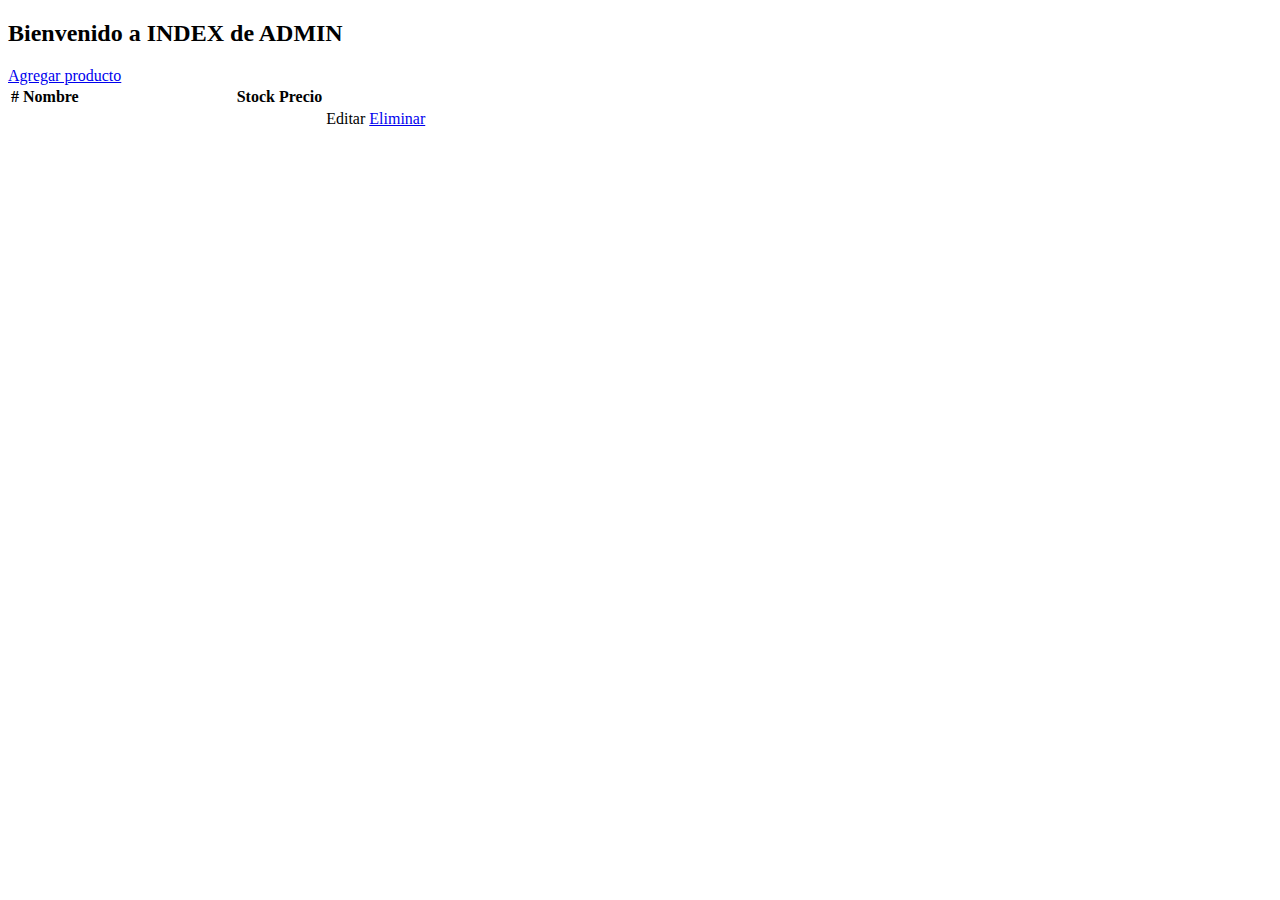
<file: src/main/resources/templates/admin/index.html>
<!DOCTYPE html>
<html lang="es" xmlns:th="http://www.thymeleaf.org"
      xmlns:layout="http://www.ultraq.net.nz/thymeleaf/layout"
      layout:decorate="~{menu.html}" xmlns:sd="http://www.w3.org/1999/xhtml">
<head>
    <meta charset="UTF-8">
    <title>Title</title>
</head>
<body>

<div layout:fragment="content">

    <h2>Bienvenido a INDEX de ADMIN</h2>

    <div class="text-end">
        <a href="/admin/productos/nuevo" class="btn btn-primary mb-3">
            Agregar producto
        </a>
    </div>


    <table class="table table-hover">
        <thead>
        <tr>
            <th scope="col">#</th>
            <th scope="col">Nombre</th>
            <th></th>
            <th scope="col">Stock</th>
            <th scope="col">Precio</th>
            <th></th>
            <th></th>
        </tr>
        </thead>
        <tbody>
        <tr th:each="producto:${productos}" th:object="${producto}">
            <th th:text="*{id}"></th>
            <td th:text="*{nombre}"></td>
            <td style="width:150px;">
                <a th:href="@{/assets/{filename}(filename=*{rutaImagen})}" data-fancybox>
                    <img th:src="@{/assets/{filename}(filename=*{rutaImagen})}" alt="" class="img-thumbnail w-100">
                </a>
            </td>
            <td th:text="*{stock}"></td>
            <td th:text="*{precio}"></td>
            <td>
                <a class="btn btn-info" th:href="@{/admin/productos/{id}/editar(id=*{id})}">Editar</a>
            </td>
            <td>
                <a class="text-danger ms-3" href="javascript:void(0)" th:onclick="'eliminarProducto(' + *{id} + ')'">Eliminar</a>
                <form th:id="'eliminarProductoForm' + *{id}" th:action="@{/admin/productos/{id}/eliminar(id=*{id})}"
                      method="post" class="d-none">
                </form>
            </td>
        </tr>
        </tbody>
    </table>


    <div class="row mt-5" th:with="page=${productos}">
        <div class="col-sm-6">
            <div th:sd:pagination-sumary></div>
            <div class="col-sm-6">
                <nav>
                    <ul class="pagination" th:sd:pagination="full"></ul>
                </nav>
            </div>
        </div>
    </div>


</div>


<div layout:fragment="scripts">
    <script>
        function eliminarProducto(id){
            if(!confirm(`¿Estás seguro de eliminar producto?`)){
            return;
            }
            $('#eliminarProductoForm' + id).submit();
        }
    </script>
</div>

</body>
</html>
</file>
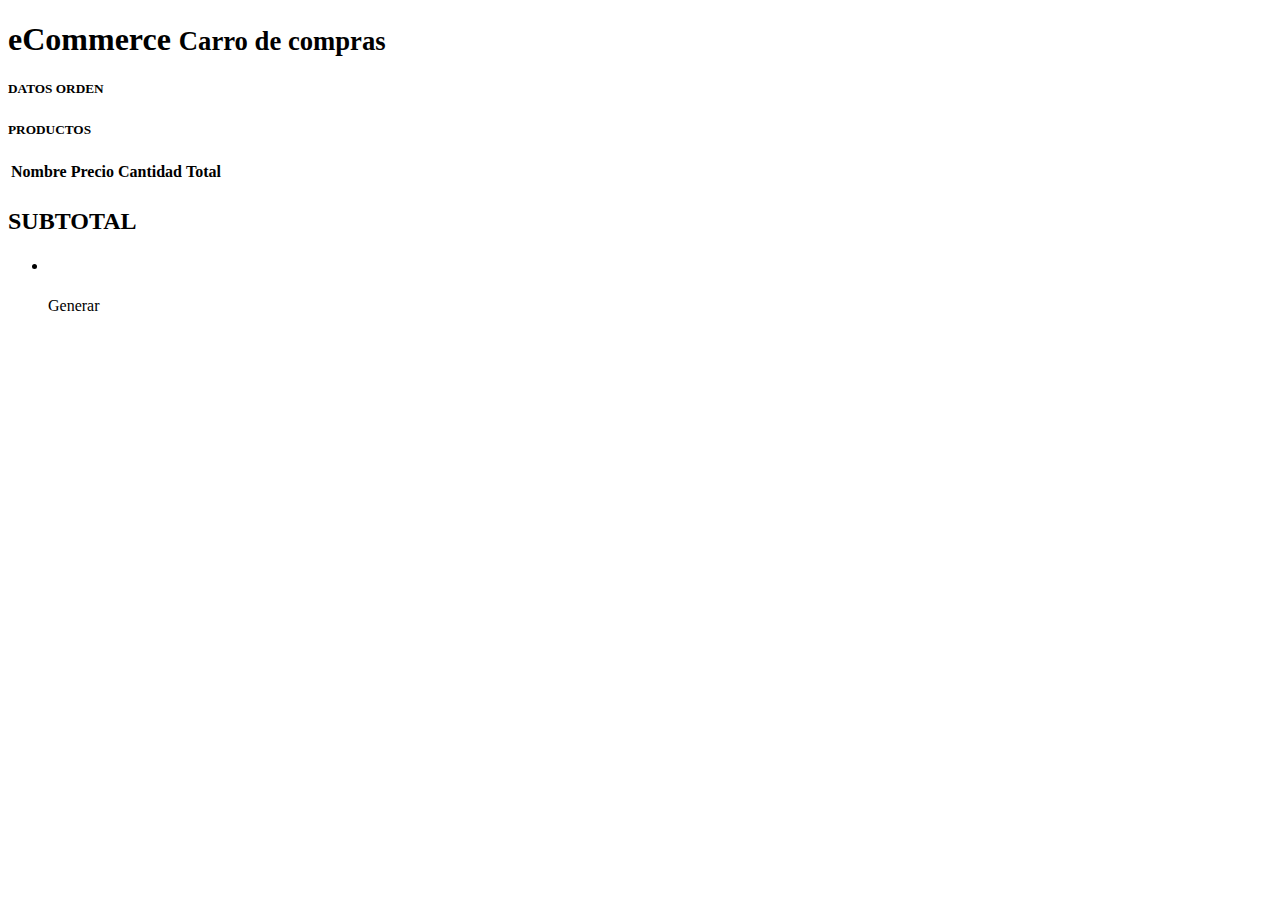
<file: src/main/resources/templates/compra/resumen.html>
<!DOCTYPE html>
<html lang="es" xmlns:th="http://www.thymeleaf.org"
      xmlns:layout="http://www.ultraq.net.nz/thymeleaf/layout"
      layout:decorate="~{menu.html}">

<head>

    <meta charset="utf-8">

    <title>Tienda</title>

</head>


<body>

<div layout:fragment="content">

    <div class="container">
        <!-- Page Heading/Breadcrumbs -->
        <h1 class="mt-4 mb-3">
            eCommerce <small>Carro de compras</small>
        </h1>


        <!-- Blog Post -->
        <div class="card mb-4">
            <div class="card-body">
                <div class="row">
                    <div class="col-lg-9">
                        <h5 class="card-title">
                            DATOS ORDEN
                        </h5>
                        <h6 th:text=" 'Nombre: '"> </h6>
                        <h6 th:text="'Correo: '"></h6>
                        <h6 th:text="'Dirección: '" class="mb-3"></h6>

                        <h5 class="card-title mt-2">
                            PRODUCTOS
                        </h5>

                        <div class="alert alert-light" role="alert">
                        <table class="table">
                            <thead>
                            <tr>
                                <th scope="col">Nombre</th>
                                <th scope="col">Precio</th>
                                <th scope="col">Cantidad</th>
                                <th scope="col">Total</th>
                            </tr>
                            </thead>
                            <tbody>
                            <tr th:each="detalleOrden:${cart}">
                                <td th:text="${detalleOrden.nombre}"></td>
                                <td th:text="${detalleOrden.precio}"></td>
                                <td th:text="${detalleOrden.cantidad}"></td>
                                <td th:text="${detalleOrden.total}"></td>
                            </tr>
                            </tbody>
                        </table>
                        </div>
                    </div>

                    <div class="col-lg-3">
                        <h2 class="card-title">SUBTOTAL</h2>

                        <ul class="list-group">
                            <li class="list-group-item"><h5 th:text="${orden.total}"></h5></li>
                            <a class="btn btn-dark">Generar</a>
                        </ul>
                    </div>

                </div>
            </div>
        </div>
    </div>

</div>

</body>
</html>
</file>
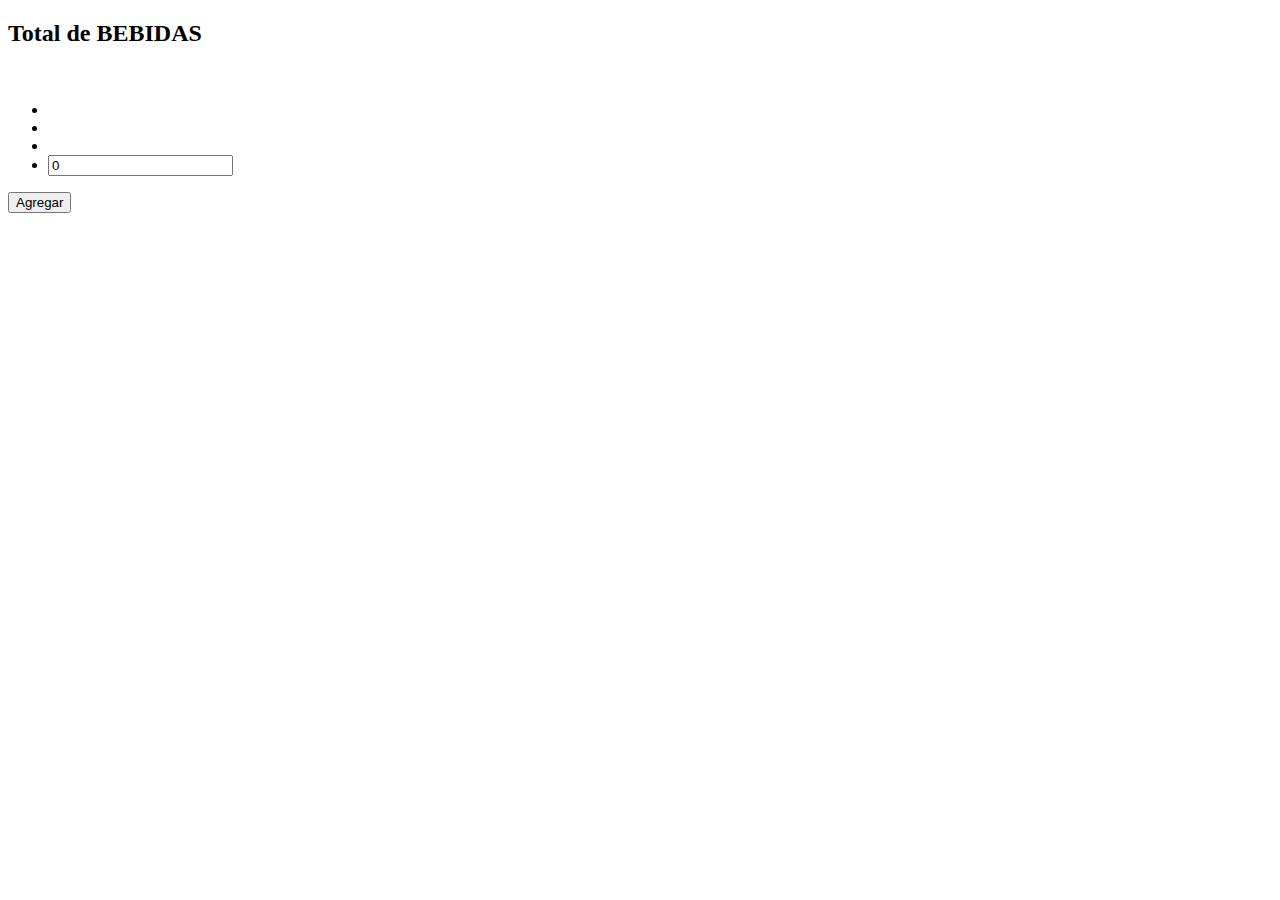
<file: src/main/resources/templates/productos/bebida.html>
<!DOCTYPE html>
<html lang="es" xmlns:th="http://www.thymeleaf.org"
      xmlns:layout="http://www.ultraq.net.nz/thymeleaf/layout"
      layout:decorate="~{menu.html}">
<head>
    <meta charset="UTF-8">
    <title>Title</title>
</head>
<body>

<div layout:fragment="content">

    <h2>Total de BEBIDAS</h2>

    <div class="contenedor-items">
    <div class="row">
        <div class="col col-xl-3 col-lg-4 col-md-6 col-sm-12 my-5 d-flex justify-content-around"
             th:each="producto:${prod_bebida}" th:object="${producto}">
            <form th:action="@{/cart}" method="POST">
                <input type="hidden" th:value="${producto.id}" name="id">
                <div class="item">
            <div class="card text-center" style="width: 18rem;">
                <img th:src="@{/assets/{filename}(filename=*{rutaImagen})}" alt="" class="img-thumbnail w-100">
                <ul class="list-group list-group-flush">
                    <li class="list-group-item justify-content-center" th:text="*{nombre}"></li>
                    <li class="list-group-item" th:text="*{stock}"></li>
                    <li class="list-group-item" th:text="*{precio}"></li>
                    <li class="list-group-item">
                        <input class="" type="number" id="cantidad" name="cantidad"
                               autocomplete="off" min="1" th:max="*{stock}" value="0">
                    </li>
                </ul>
                <div class="card-body text-center">
                    <button type="submit" class="boton-item btn-primary">Agregar</button>
                </div>
            </div>
                </div>
            </form>
        </div>
    </div>
    </div>


</div>

</body>
</html>
</file>
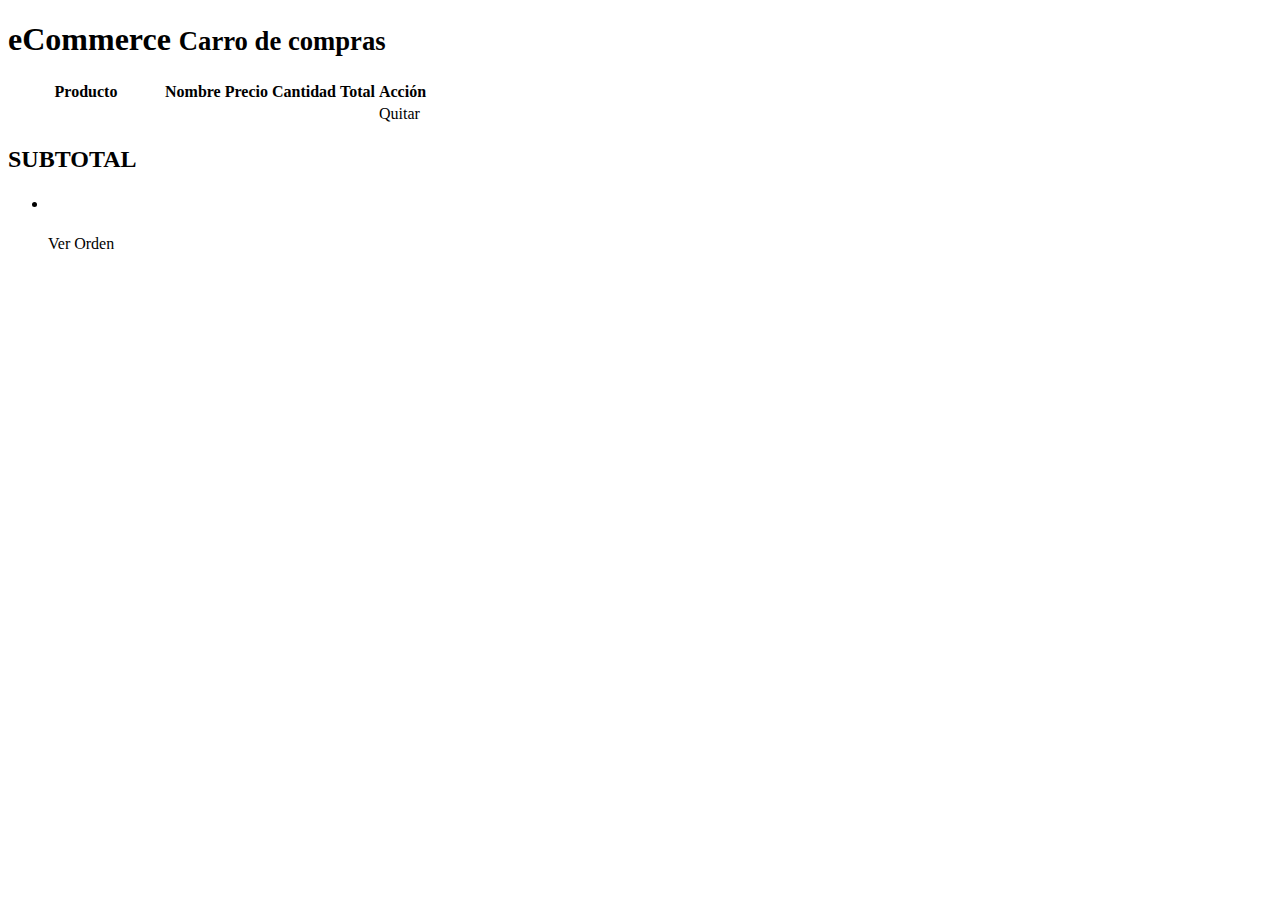
<file: src/main/resources/templates/productos/carro_compras.html>
<!DOCTYPE html>
<html lang="es" xmlns:th="http://www.thymeleaf.org"
	  xmlns:layout="http://www.ultraq.net.nz/thymeleaf/layout"
	  layout:decorate="~{menu.html}">

<head>

<meta charset="utf-8">

<title>Tienda</title>

</head>


<body>

	<div layout:fragment="content">
		<div class="container">
			<!-- Page Heading/Breadcrumbs -->
			<h1 class="mt-4 mb-3">
				eCommerce <small>Carro de compras</small>
			</h1>


			<!-- Blog Post -->
			<div class="card mb-4">
				<div class="card-body">
					<div class="row">
						<div class="col-lg-9">
							<table class="table">
								<thead>
								<tr>
									<th scope="col">Producto</th>
									<th scope="col">Nombre</th>
									<th scope="col">Precio</th>
									<th scope="col">Cantidad</th>
									<th scope="col">Total</th>
									<th scope="col">Acción</th>
								</tr>
								</thead>
								<tbody>
								<tr th:each = "detOrden:${cart}">
									<td style="width:150px;">
										<a th:href="@{/assets/{filename}(filename=*{detOrden.rutaImagen})}" data-fancybox>
											<img th:src="@{/assets/{filename}(filename=*{detOrden.rutaImagen})}" alt=""
												 class="img-thumbnail w-100">
										</a>
									</td>
									<td th:text="${detOrden.nombre}"></td>
									<td th:text="${detOrden.precio}"></td>
									<td th:text="${detOrden.cantidad}"></td>
									<td th:text="${detOrden.total}"></td>
									<td><a th:href="@{/delete/cart/{id} (id=${detOrden.producto.id}) }"
										   class="btn btn-danger">Quitar</a></td>
								</tr>
								</tbody>
							</table>
						</div>

						<div class="col-lg-3">
							<h2 class="card-title">SUBTOTAL</h2>

							<ul class="list-group">
								<li class="list-group-item"><h5 th:text="${orden.total}"></h5></li>
								<a th:href="@{/resumenOrden}" class="btn btn-dark">Ver Orden</a>
							</ul>
						</div>

					</div>
				</div>
			</div>
		</div>

	</div>

</body>
</html>
</file>
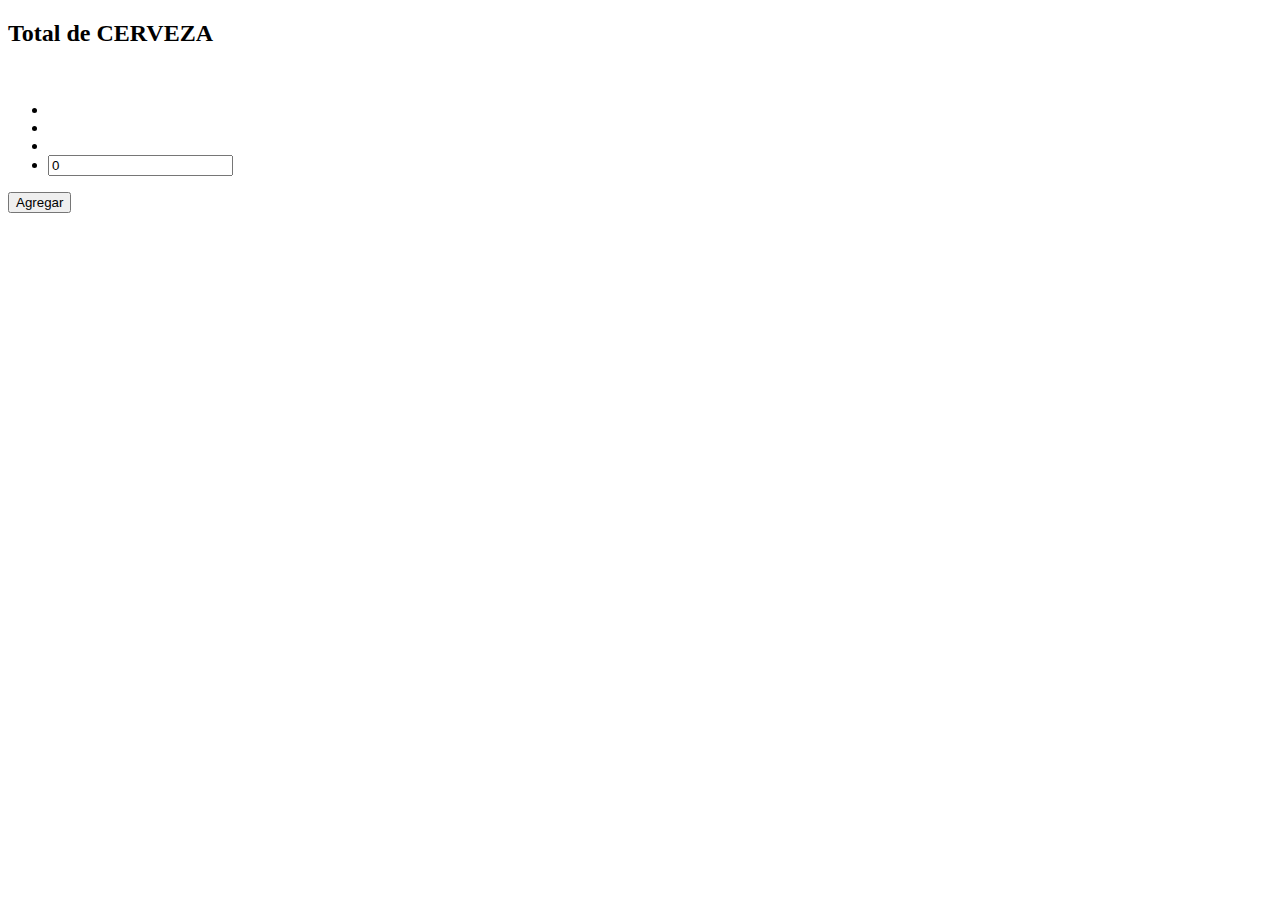
<file: src/main/resources/templates/productos/cerveza.html>
<!DOCTYPE html>
<html lang="es" xmlns:th="http://www.thymeleaf.org"
      xmlns:layout="http://www.ultraq.net.nz/thymeleaf/layout"
      layout:decorate="~{menu.html}">
<head>
    <meta charset="UTF-8">
    <title>Title</title>
</head>
<body>

<div layout:fragment="content">

    <h2>Total de CERVEZA</h2>

    <div class="contenedor-items">
    <div class="row">
        <div class="col col-xl-3 col-lg-4 col-md-6 col-sm-12 my-5 d-flex justify-content-around"
             th:each="producto:${prod_cerveza}" th:object="${producto}">
            <form th:action="@{/cart}" method="POST">
                <input type="hidden" th:value="${producto.id}" name="id">
            <div class="card text-center" style="width: 18rem;">
                <img th:src="@{/assets/{filename}(filename=*{rutaImagen})}" alt="" class="img-thumbnail w-100">
                <ul class="list-group list-group-flush">
                    <li class="list-group-item justify-content-center" th:text="*{nombre}"></li>
                    <li class="list-group-item" th:text="*{stock}"></li>
                    <li class="list-group-item" th:text="*{precio}"></li>
                    <li class="list-group-item">
                        <input class="" type="number" id="cantidad" name="cantidad"
                               autocomplete="off" min="1" th:max="*{stock}" value="0">
                    </li>
                </ul>
                <div class="card-body text-center">
                    <button type="submit" class="boton-item btn-primary">Agregar</button>
                </div>
            </div>
            </form>
        </div>
    </div>
    </div>

</div>

</body>
</html>
</file>
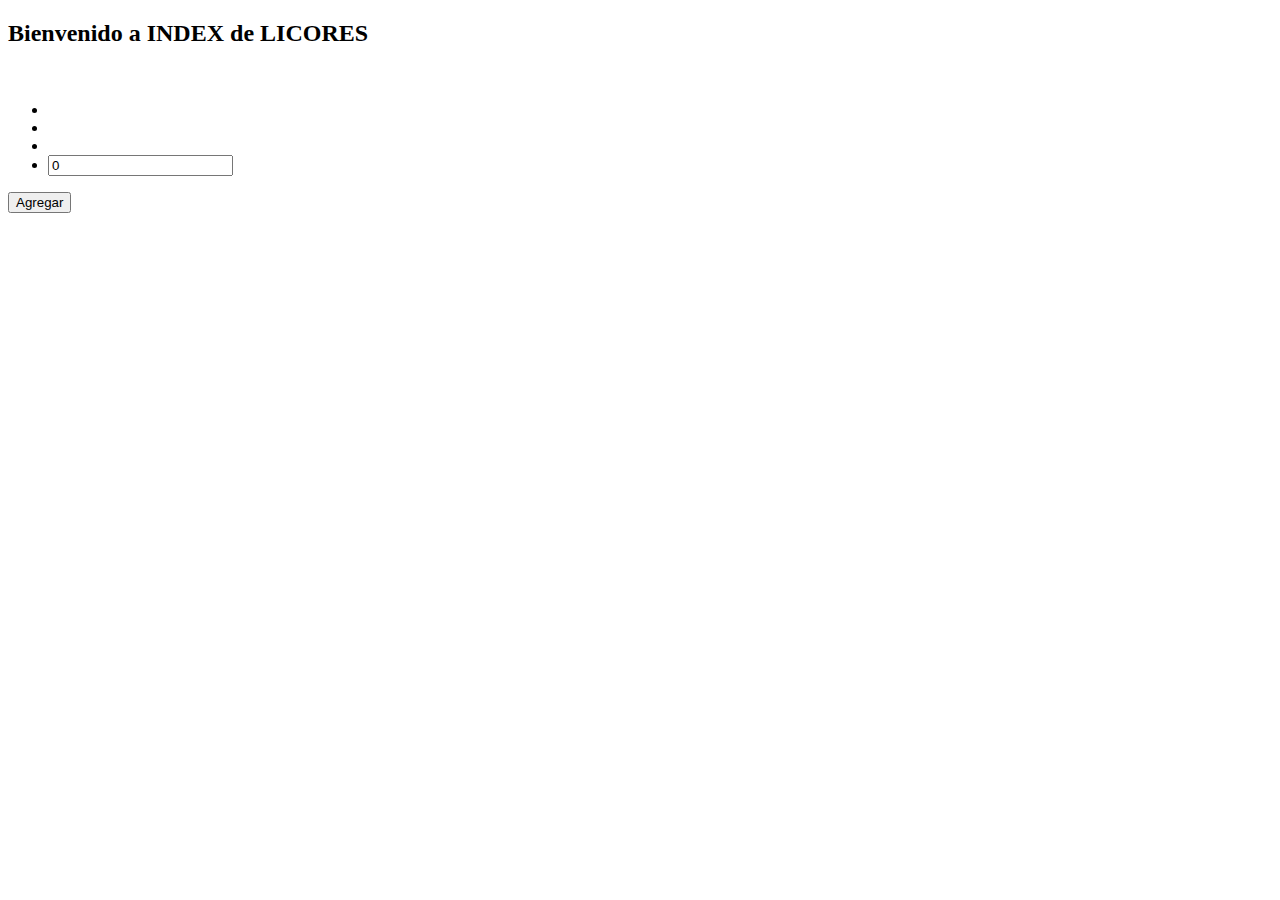
<file: src/main/resources/templates/productos/licores.html>
<!DOCTYPE html>
<html lang="es" xmlns:th="http://www.thymeleaf.org"
      xmlns:layout="http://www.ultraq.net.nz/thymeleaf/layout"
      layout:decorate="~{menu.html}">
<head>
    <meta charset="UTF-8">
    <title>Title</title>
</head>
<body>

<div layout:fragment="content">

    <h2>Bienvenido a INDEX de LICORES</h2>

    <div class="contenedor-items">
    <div class="row">
        <div class="col col-xl-3 col-lg-4 col-md-6 col-sm-12 my-5 d-flex justify-content-around"
             th:each="producto:${licores}" th:object="${producto}">
            <form th:action="@{/cart}" method="POST">
                <input type="hidden" th:value="${producto.id}" name="id">
                <div class="card text-center" style="width: 18rem;">
                <img th:src="@{/assets/{filename}(filename=*{rutaImagen})}" alt="" class="img-thumbnail w-100">
                <ul class="list-group list-group-flush">
                    <li class="list-group-item justify-content-center" th:text="*{nombre}"></li>
                    <li class="list-group-item" th:text="*{stock}"></li>
                    <li class="list-group-item" th:text="*{precio}"></li>
                    <li class="list-group-item">
                        <input class="" type="number" id="cantidad" name="cantidad"
                               autocomplete="off" min="1" th:max="*{stock}" value="0">
                    </li>
                </ul>
                <div class="card-body text-center">
                    <button type="submit" class="boton-item btn-primary">Agregar</button>
                </div>
            </div>
            </form>
        </div>
    </div>
    </div>

</div>

</body>
</html>
</file>
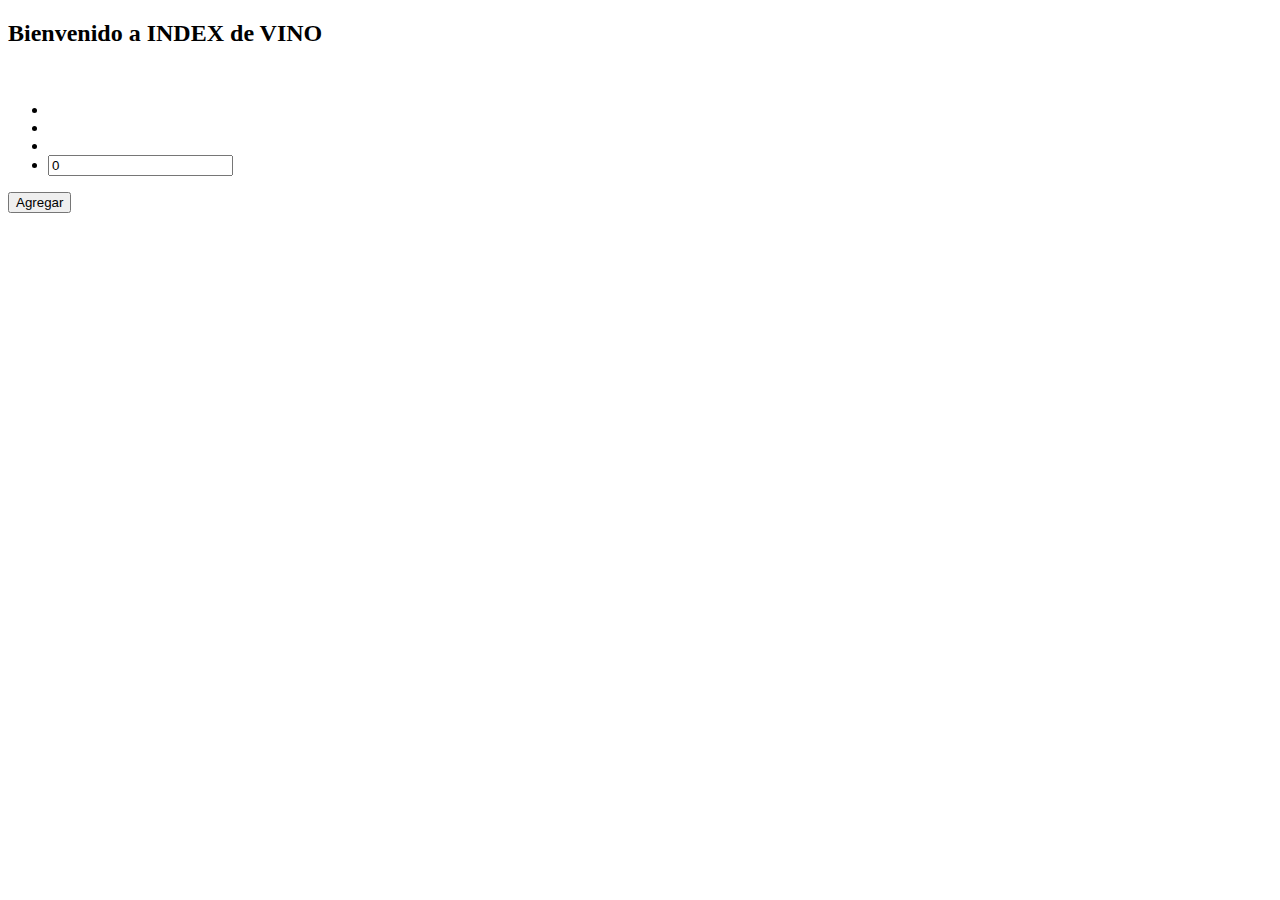
<file: src/main/resources/templates/productos/vino.html>
<!DOCTYPE html>
<html lang="es" xmlns:th="http://www.thymeleaf.org"
      xmlns:layout="http://www.ultraq.net.nz/thymeleaf/layout"
      layout:decorate="~{menu.html}">
<head>
    <meta charset="UTF-8">
    <title>Title</title>
</head>
<body>

<div layout:fragment="content">

    <h2>Bienvenido a INDEX de VINO</h2>

    <div class="contenedor-items">
    <div class="row">
        <div class="col col-xl-3 col-lg-4 col-md-6 col-sm-12 my-5 d-flex justify-content-around"
             th:each="producto:${vinos}" th:object="${producto}">
            <form th:action="@{/cart}" method="POST">
                <input type="hidden" th:value="${producto.id}" name="id">
            <div class="card text-center" style="width: 18rem;">
                <img th:src="@{/assets/{filename}(filename=*{rutaImagen})}" alt="" class="img-thumbnail w-100">
                <ul class="list-group list-group-flush">
                    <li class="list-group-item justify-content-center" th:text="*{nombre}"></li>
                    <li class="list-group-item" th:text="*{stock}"></li>
                    <li class="list-group-item" th:text="*{precio}"></li>
                    <li class="list-group-item">
                        <input class="" type="number" id="cantidad" name="cantidad"
                               autocomplete="off" min="1" th:max="*{stock}" value="0">
                    </li>
                </ul>
                <div class="card-body text-center">
                    <button type="submit" class="boton-item btn-primary">Agregar</button>
                </div>
            </div>
            </form>
        </div>
    </div>
    </div>

</div>

</body>
</html>
</file>
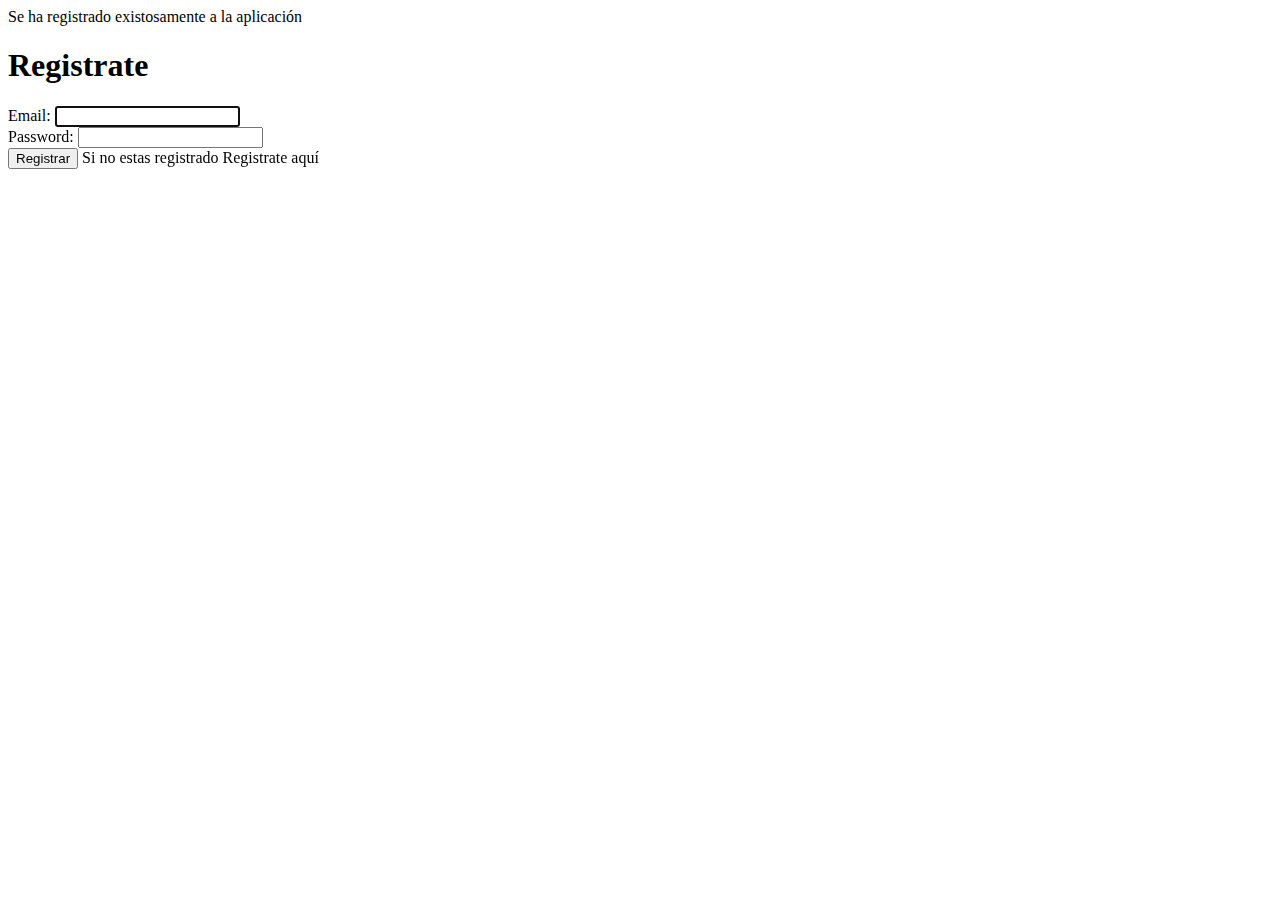
<file: src/main/resources/templates/usuarios/login.html>
<!DOCTYPE html>
<html lang="es" xmlns:th="http://www.thymeleaf.org"
      xmlns:layout="http://www.ultraq.net.nz/thymeleaf/layout"
      layout:decorate="~{menu.html}" xmlns:sd="http://www.w3.org/1999/xhtml">
<head>
    <meta charset="UTF-8">
    <title>Title</title>
</head>

<body>

<div layout:fragment="content">

    <div class="card mb-4">
        <div class="card-body d-flex d-flex justify-content-center vh-100">
            <div class="row">
                <div class="col-lg-9">
                    <div th:if=${param.exito}>
                        <div class="alert alert-info">
                            Se ha registrado existosamente a la aplicación
                        </div></div>

                    <h1>Registrate</h1>
                    <!--<form th:action="@{/registro}" method="post" th:object="${usuario}">-->
                    <form>
                        <div class="form-group">
                            <label class="control-label" for="email">Email: </label>
                            <input id="email" type="email" class="form-control" required autofocus="autofocus">
                            <!--<input id="email" type="email" class="form-control" th:field="*{email}" required autofocus="autofocus">-->
                        </div>
                        <div class="form-group">
                            <label class="control-label" for="password">Password: </label>
                            <input id="password" type="password" class="form-control" required autofocus="autofocus">
                            <!--<input id="password" type="password" class="form-control" th:field="*{password}" required autofocus="autofocus">-->
                        </div>
                        <div class="form-group">
                            <button type="submit" class="btn btn-primary">Registrar</button>
                            <span>Si no estas registrado <a th:href="@{/usuarios/nvoUsuario}">Registrate aquí</a></span>
                            <!--<span>Si estas registrado <a th:href="@{/login}">Inicia sesión aquí</a></span>-->
                        </div>
                    </form>
                </div>
            </div>
        </div>
    </div>

</div>


</body>
</html>
</file>
